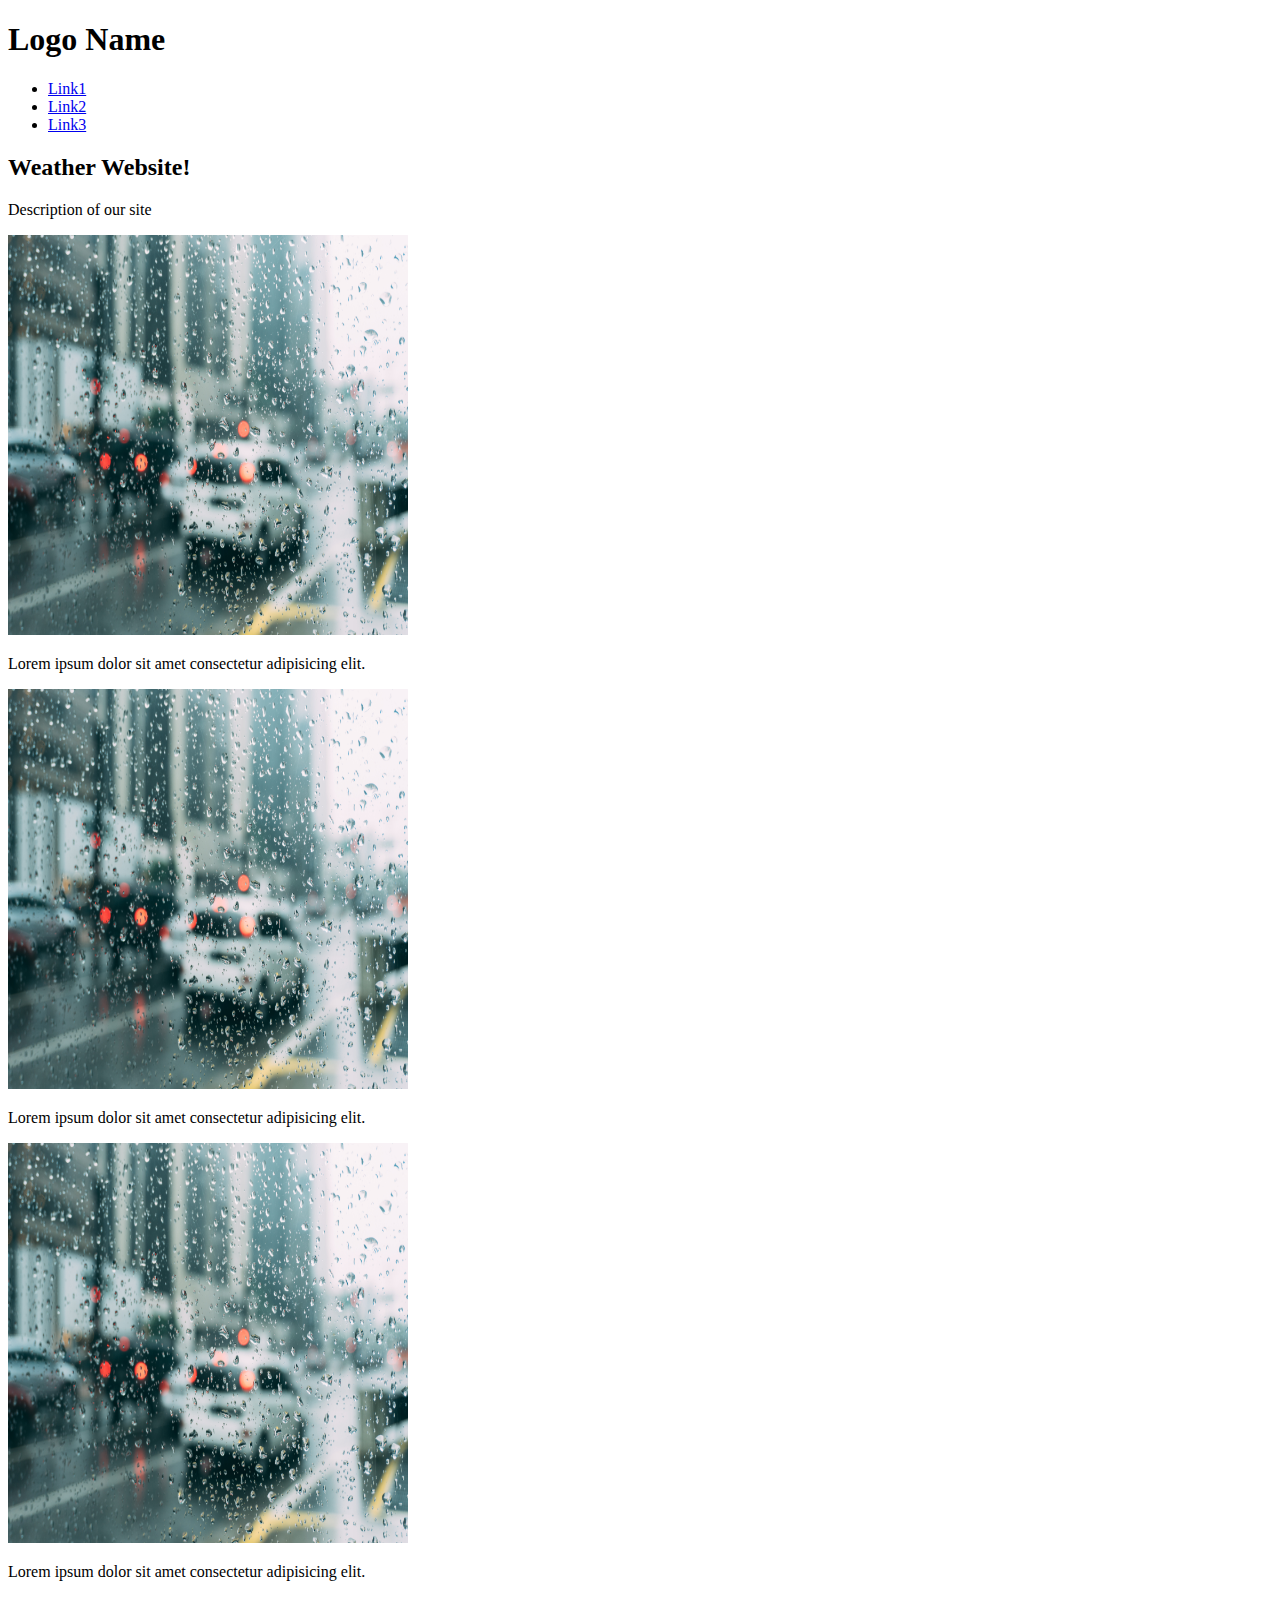
<file: index.html>
<!DOCTYPE html>
<html lang="en">
<head>
    <meta charset="UTF-8">
    <meta name="viewport" content="width", initial-scale="1.0">
    <link rel="stylesheet" href="style.css">
    <title>Document</title>
</head>
<body>
    <header>
        <h1>Logo Name</h1>
        <nav>
            <ul>
                <li><a href="https://www.bbc.com/weather" target="_blank">Link1</a></li>
                <li><a href="https://edition.cnn.com/weather" target="_blank">Link2</a></li>
                <li><a href="https://weather.com/en-GB/weather/today/l/UKXX0085:1:UK?Goto=Redirected" target="_blank">Link3</a></li>
            </ul>
        </nav>
    </header>

    <!-- Main Section -->
    <main>
        <h2>Weather Website!</h2>
        <p id ="text-box">Description of our site</p>

        <section>
            <div class="image-container">
                <img src="./img/pexels-kaique-rocha-125510.jpg" alt="">
                <div class="img-textbox">
                    <p>
                        Lorem ipsum dolor sit amet consectetur adipisicing elit.
                    </p>
                </div>

                <img src="./img/pexels-kaique-rocha-125510.jpg" alt="">
                <div class="img-textbox">
                    <p>
                        Lorem ipsum dolor sit amet consectetur adipisicing elit.
                    </p>
                </div>

                <img src="./img/pexels-kaique-rocha-125510.jpg" alt="">
                <div class="img-textbox">
                    <p>
                        Lorem ipsum dolor sit amet consectetur adipisicing elit.
                    </p>
                </div>

            </div> <!-- end of image container --> 
        </section>


    </main>
</body>
</html>
</file>
<file: style.css>
img {
    width: 400px;
    height: 400px;
}
</file>
